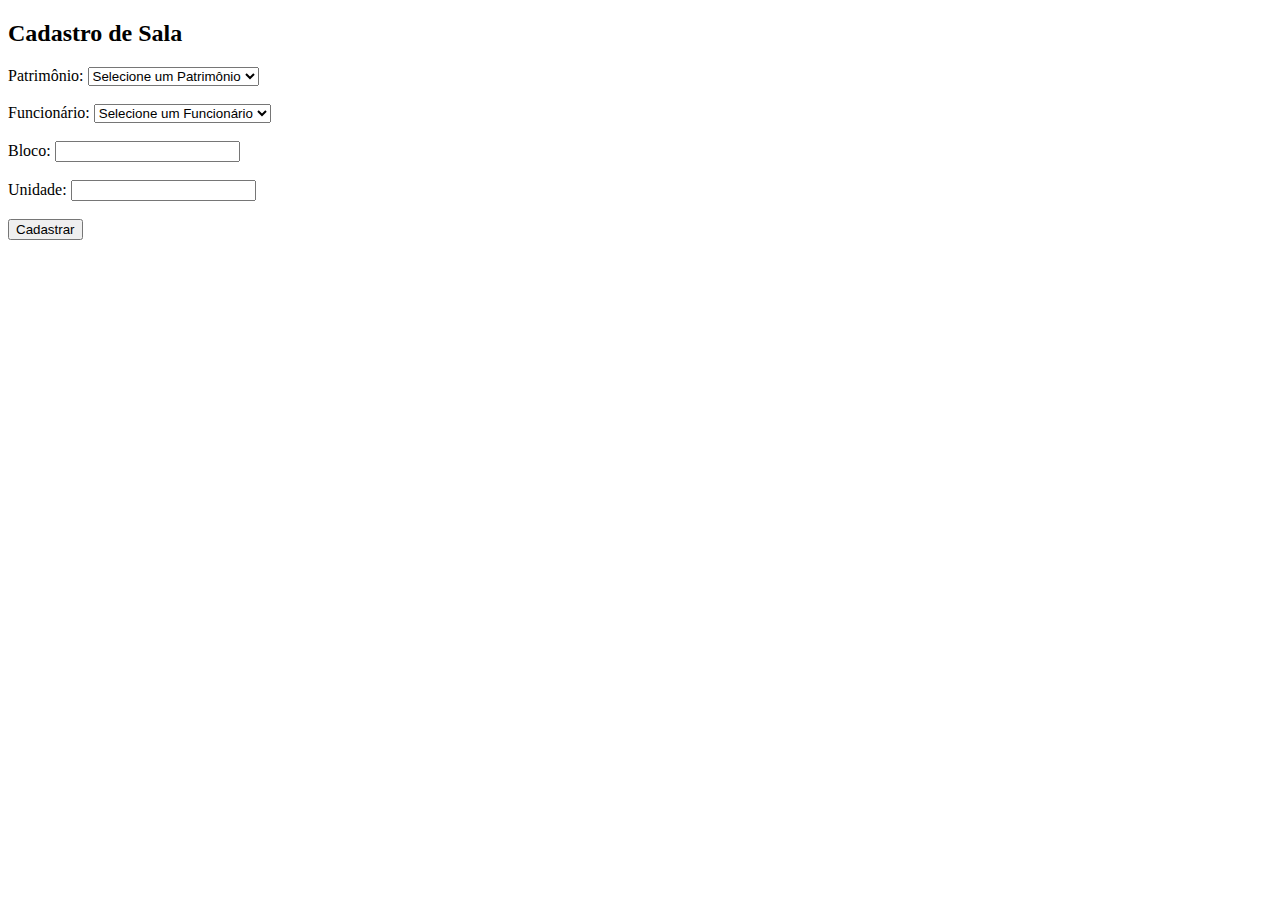
<file: projetosenai/src/main/resources/templates/cadastrosala.html>
<!DOCTYPE html>
<html lang="pt-br">
<head>
    <meta charset="UTF-8">
    <meta name="viewport" content="width=device-width, initial-scale=1.0">
    <title>Cadastro de Sala</title>
</head>
<body>
    <h2>Cadastro de Sala</h2>
    <form action="/cadastrarSala" method="post">
        <label for="idPatri">Patrimônio:</label>
        <select id="idPatri" name="idPatri" required>
            <option value="">Selecione um Patrimônio</option>
            <!-- Loop through the list of patrimonios passed from the controller -->
            <th:block th:each="patrimonio : ${patrimonios}">
                <option th:value="${patrimonio.idPatri}" th:text="${patrimonio.descri}"></option>
            </th:block>
        </select><br><br>

        <label for="idFunc">Funcionário:</label>
        <select id="idFunc" name="idFunc" required>
            <option value="">Selecione um Funcionário</option>
            <!-- Loop through the list of funcionarios passed from the controller -->
            <th:block th:each="funcionario : ${funcionarios}">
                <option th:value="${funcionario.idFunc}" th:text="${funcionario.nome}"></option>
            </th:block>
        </select><br><br>

        <label for="bloco">Bloco:</label>
        <input type="text" id="bloco" name="bloco" required><br><br>

        <label for="unidade">Unidade:</label>
        <input type="text" id="unidade" name="unidade" required><br><br>

        <button type="submit">Cadastrar</button>
    </form>
</body>
</html>
</file>
